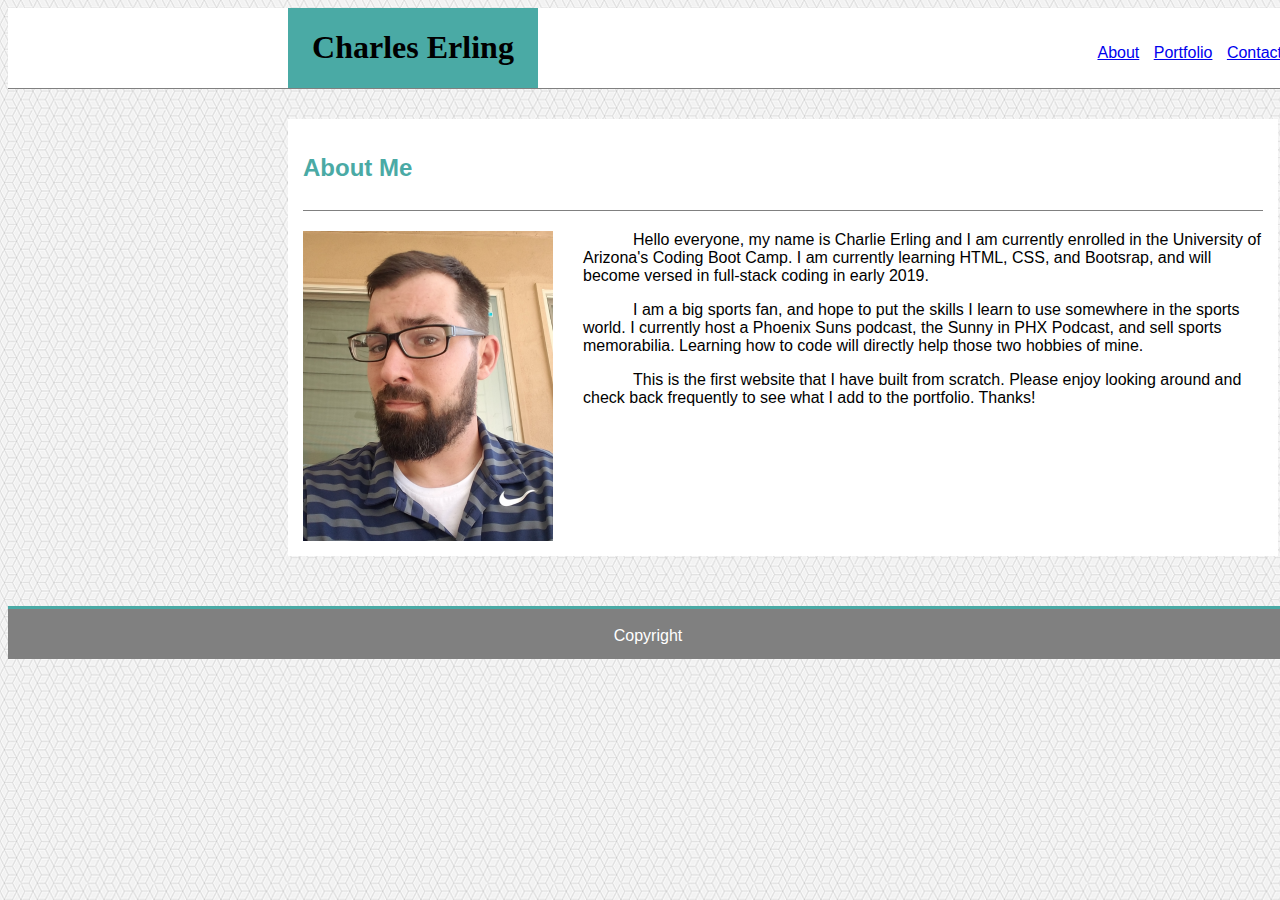
<file: index.html>
<!DOCTYPE html>
<html lang="en">

<head>
    <meta charset="UTF-8">
    <meta name="viewport" content="width=device-width, initial-scale=1.0">
    <meta http-equiv="X-UA-Compatible" content="ie=edge">
    <title>Charlie Erling</title>
    <link rel="stylesheet" type="text/css" href="assets/css/style.css">
</head>

<body>

    <header>
        <div class="topFull">
            <div class="nameHeader">
                <h1>Charles Erling</h1>
            </div>

            <div class="navLine">
                <li>
                    <a href="#">About</a>
                </li>
                <li>
                    <a href="/portfolio.html">Portfolio</a>
                </li>
                <li>
                    <a href="/contact.html">Contact</a>
                </li>
            </div>
        </div>

    </header>

    <div class=bodyText>
        <div class=bodyHeader>
            <h2>About Me
                <br>
                <br>
            </h2>
        </div>


        <img class="img" src="assets/images/chuck2.png" height="310px" width="250px" alt="The handsome guys picture">
        <p>Hello everyone, my name is Charlie Erling and I am currently enrolled in the University of Arizona's Coding Boot
            Camp. I am currently learning HTML, CSS, and Bootsrap, and will become versed in full-stack coding in early 2019.</p>

        <p>I am a big sports fan, and hope to put the skills I learn to use somewhere in the sports world. I currently host
            a Phoenix Suns podcast, the Sunny in PHX Podcast, and sell sports memorabilia. Learning how to code will directly
            help those two hobbies of mine.</p>

        <p>This is the first website that I have built from scratch. Please enjoy looking around and check back frequently to
            see what I add to the portfolio. Thanks!</p>
    </div>
    </div>

    <footer>
        <br> Copyright

    </footer>

</body>

</html>
</file>
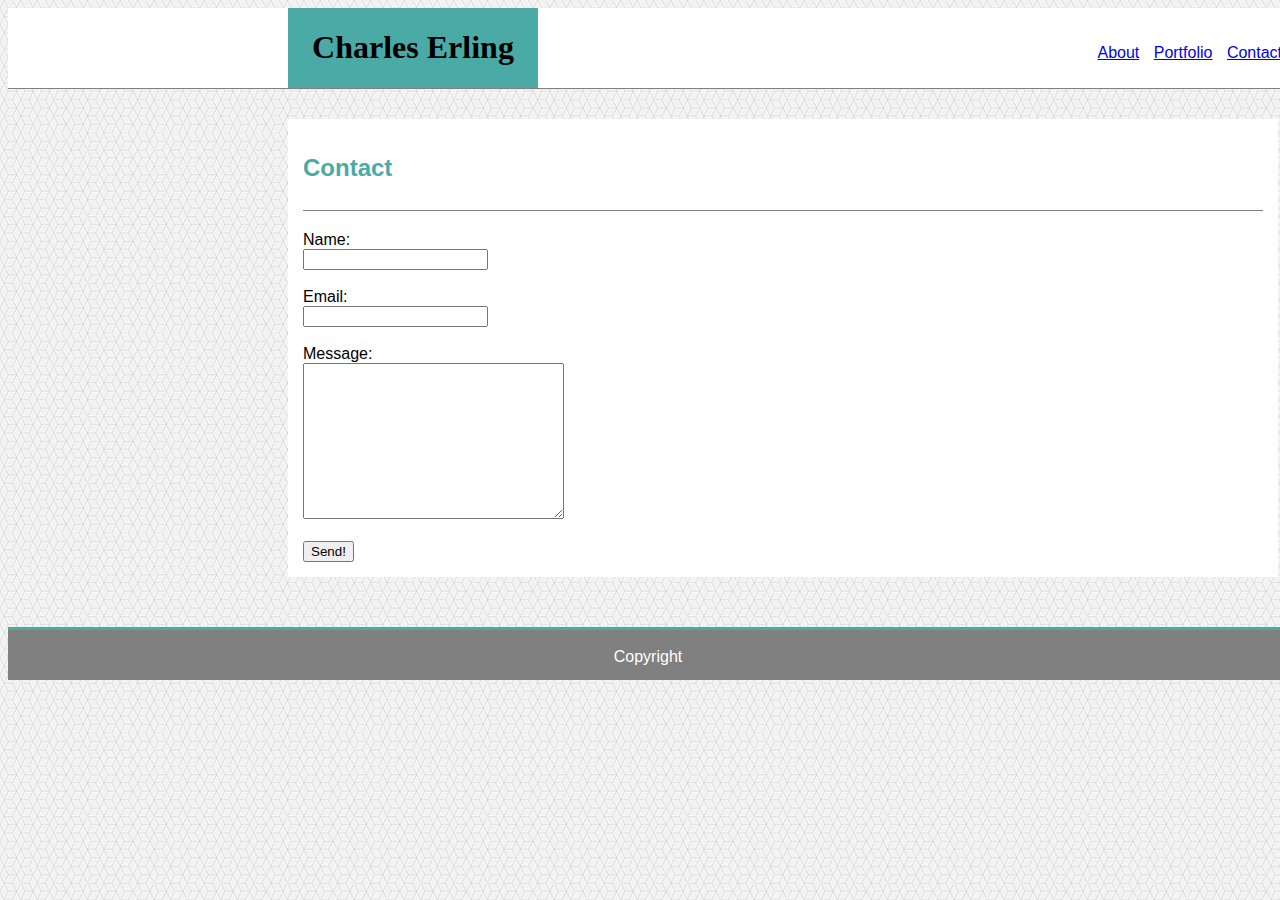
<file: contact.html>
<!DOCTYPE html>
<html lang="en">

<head>
    <meta charset="UTF-8">
    <meta name="viewport" content="width=device-width, initial-scale=1.0">
    <meta http-equiv="X-UA-Compatible" content="ie=edge">
    <title>Charlie Erling - Contact</title>
    <link rel="stylesheet" type="text/css" href="/assets/css/style.css">
</head>

<body>

    <header>
        <div class="topFull">
            <div class="nameHeader">
                <h1>Charles Erling</h1>
            </div>

            <div class="navLine">
                <li>
                    <a href="/index.html">About</a>
                </li>
                <li>
                    <a href="/portfolio.html">Portfolio</a>
                </li>
                <li>
                    <a href="#">Contact</a>
                </li>
            </div>
        </div>
    </header>

    <div class=bodyText>
        <div class=contactBody>
            <h2>Contact
                <br>
                <br>
            </h2>
            <form>
                Name:
                <br>
                <input type="text" name="name">
                <br>
                <br> Email:
                <br>
                <input type="email" name="email">
                <br>
                <br> Message:
                <br>
                <textarea name="message" rows="10" cols="30"></textarea>
                <br>
                <br>
            </form>
            <button type="button">Send!</button>
        </div>
    </div>


    <footer>
        <br>Copyright

    </footer>

</body>

</html>
</file>
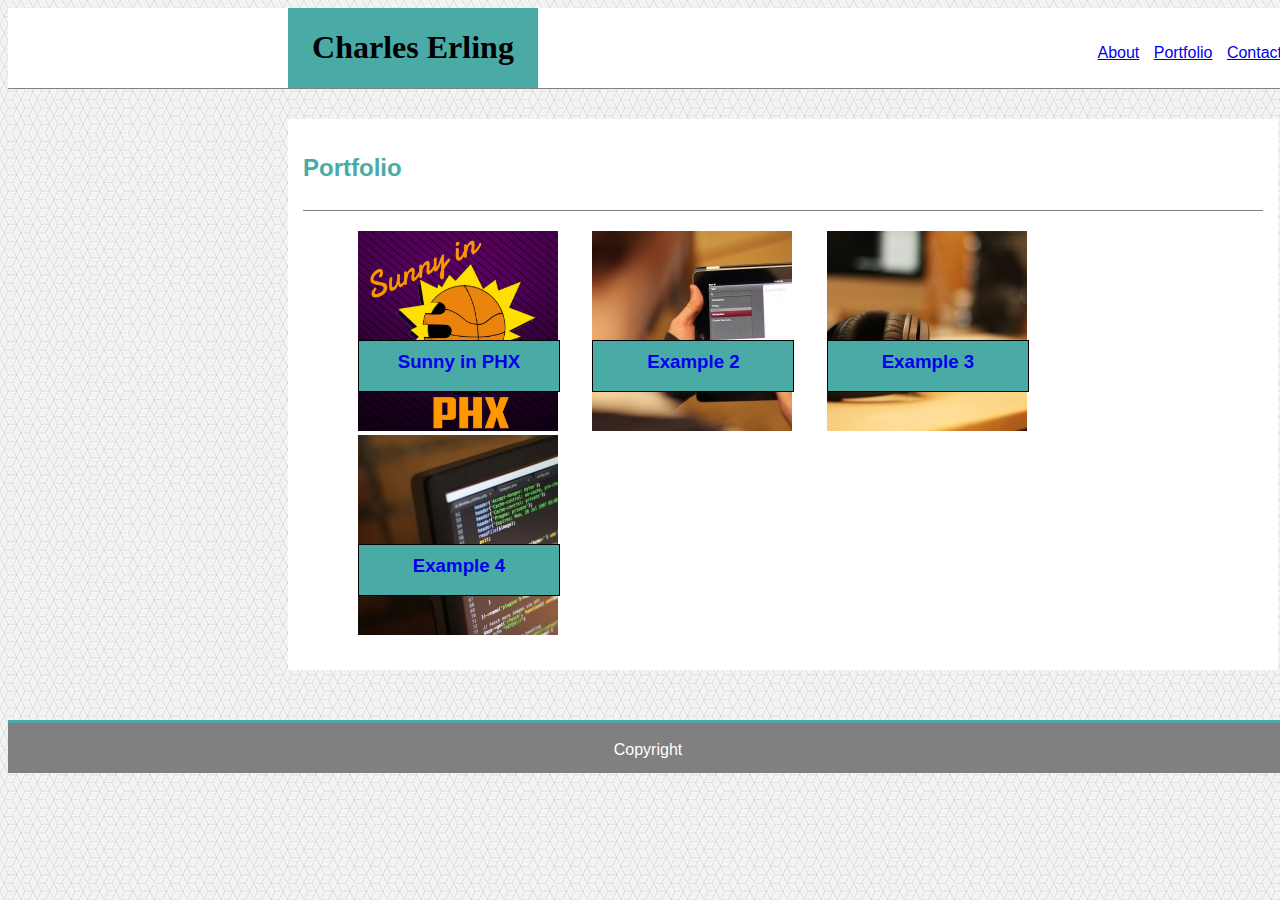
<file: portfolio.html>
<!DOCTYPE html>
<html lang="en">

<head>
    <meta charset="UTF-8">
    <meta name="viewport" content="width=device-width, initial-scale=1.0">
    <meta http-equiv="X-UA-Compatible" content="ie=edge">
    <title>Charlie Erling - Portfolio</title>
    <link rel="stylesheet" type="text/css" href="assets/css/style.css">
</head>

<body>

    <header>
        <div class="topFull">
            <div class="nameHeader">
                <h1>Charles Erling</h1>
            </div>

            <div class="navLine">
                <li>
                    <a href="/index.html">About</a>
                </li>
                <li>
                    <a href="#">Portfolio</a>
                </li>
                <li>
                    <a href="/contact.html">Contact</a>
                </li>
            </div>
        </div>
    </header>

    <div class=bodyText>
        <h2>Portfolio
            <br>
            <br>
        </h2>
        <ul>
            <li class=portItem>
                <a href="http://www.sunnyinphxpod.com">
                    <img src="/assets/images/sunnyinphx200.jpg">
                    <h3 class=portHeader>Sunny in PHX</h3>
                </a>

            </li>

            <li class=portItem>
                <a href="#">
                    <img src="assets/images/placeimg_200_200_tech (1).jpg">
                    <h3 class=portHeader>Example 2</h3>
                </a>

            </li>

            <li class=portItem>
                <a href="#">
                    <img src="assets/images/placeimg_200_200_tech (2).jpg">
                    <h3 class=portHeader>Example 3</h3>
                </a>


                <li class=portItem>
                    <a href="#">
                        <img src="assets/images/placeimg_200_200_tech (3).jpg">
                        <h3 class=portHeader>Example 4</h3>
                    </a>

                </li>

            </li>

        </ul>


    </div>
    </div>

    <footer>
        <br> Copyright

    </footer>

</body>

</html>
</file>
<file: assets/css/style.css>
html {
    position: relative;
}

body {
    width: 100%;
    align-content: center;
    background-image: url("/assets/images/qbkls.png");
    font-family: Arial, Helvetica, sans-serif;

}

.topFull {
    width: 100%;
}

.nameHeader {
    background-color: #4aaaa5;
    font-family: 'Georgia', Times, Times New Roman, serif;
    width: 250px;
    text-align: center;
    display: inline-block;
    margin-left: 280px;
    
}

.navLine {
    display: inline-block;
    list-style: none;
    text-align: right;
    margin-left: 550px;
    padding-bottom: 20px;

}

li {
    list-style: none;
    display: inline-block;
    margin: 5px;
    text-align: right;
}

.bodyText {
    font-family: Arial, Helvetica Neue, Helvetica, sans-serif;
    display: inline-block;
    background-color: white;
    margin-left: 280px;
    margin-top: 30px;
    padding: 15px;
    width: 960px;
}

header {
    width: 100%;
    background-color: white;
    border-bottom: 1px solid gray;
}

p {
    position: static;
    padding-left: 30px;
    text-indent: 50px;

}

footer {
    background-color: grey;
    color: white;
    margin-top: 50px;
    height: 50px;
    border-top: 3px solid #4aaaa5;
    text-align: center;
    bottom: 0px;
}

h2 {
    color: #4aaaa5;
    border-bottom: 1px solid grey;
}


img {
    float: left;
    padding-right: 30px;
    }

.portItem {
    display: inline-block;
    position: relative;
    margin: auto 15px;
    height: 200px;
    width: 200px;
   

}

.portHeader {
    position: absolute;
    text-align: center;
    z-index: 5;
    background-color: #4aaaa5;
    height: 40px;
    border: solid 1px black;
    bottom: 20px;
    width: 200px;
    padding-top: 10px;
}
</file>
